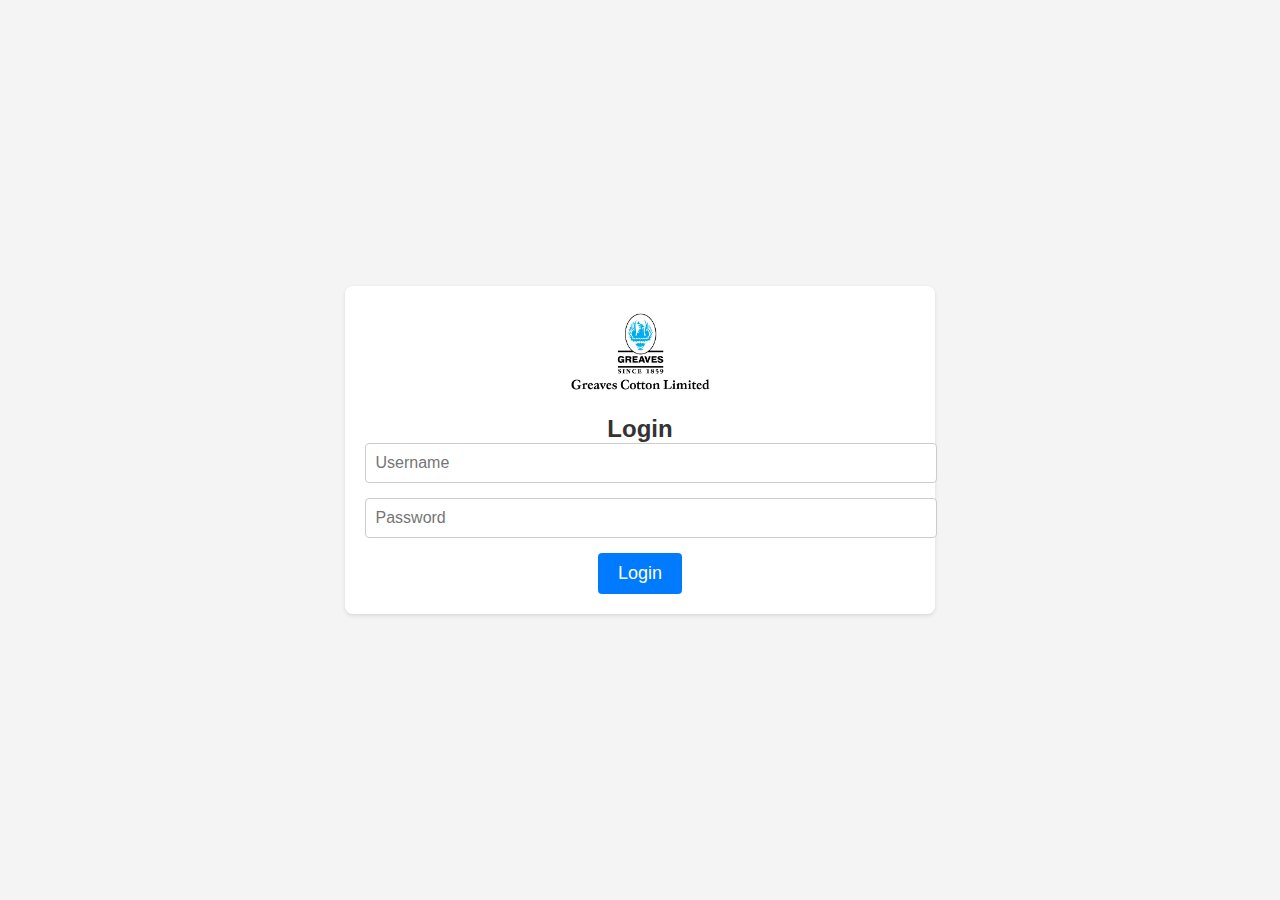
<file: GCL website/index.html>
<!DOCTYPE html>
<html lang="en">
<head>
    <meta charset="UTF-8">
    <meta name="viewport" content="width=device-width, initial-scale=1.0">
    <title>Login Page</title>
    <link rel="stylesheet" type="text/css" href="styles.css">
</head>
<body>
    <div class="login-container">
        <img src="GCL logo.jpg" alt="Greaves Cotton Limited" class="logo">
        <h1>Login</h1>
        <form id="login-form" method="post">
            <input type="text" class="input-field" name="username" placeholder="Username" required>
            <input type="password" class="input-field" name="password" placeholder="Password" required>
            <button type="submit" class="login-button">Login</button>
        </form>
    </div>

    <script>
        // Get references to HTML elements
        const usernameInput = document.querySelector('input[name="username"]');
        const passwordInput = document.querySelector('input[name="password"]');
        const loginForm = document.querySelector('#login-form'); // Use the correct form ID

        // Function to handle login
        function handleLogin(event) {
            event.preventDefault(); // Prevent the form from submitting

            const enteredUsername = usernameInput.value.toLowerCase(); // Convert to lowercase for case-insensitive comparison
            const enteredPassword = passwordInput.value.toLowerCase(); // Convert to lowercase for case-insensitive comparison

            // Define the correct credentials for manager, HR, and employee
            const credentials = {
                manager: { username: 'manager', password: 'm123', page: 'mk.html' },
                hr: { username: 'hr', password: 'h123', page: 'hk.html' },
                employee: { username: 'employee', password: 'e123', page: 'ek.html' },
            };

            // Check if the entered credentials match any of the predefined credentials
            const role = Object.keys(credentials).find(role => credentials[role].username === enteredUsername && credentials[role].password === enteredPassword);

            if (role) {
                // Redirect the user to the corresponding page based on their role
                window.location.href = credentials[role].page;
            } else {
                // Display an error message for invalid credentials
                alert('Invalid credentials. Please try again.');
            }
        }

        // Add an event listener to the form's submit event
        if (loginForm) {
            loginForm.addEventListener('submit', handleLogin);
        }
    </script>
</body>
</html>
</file>
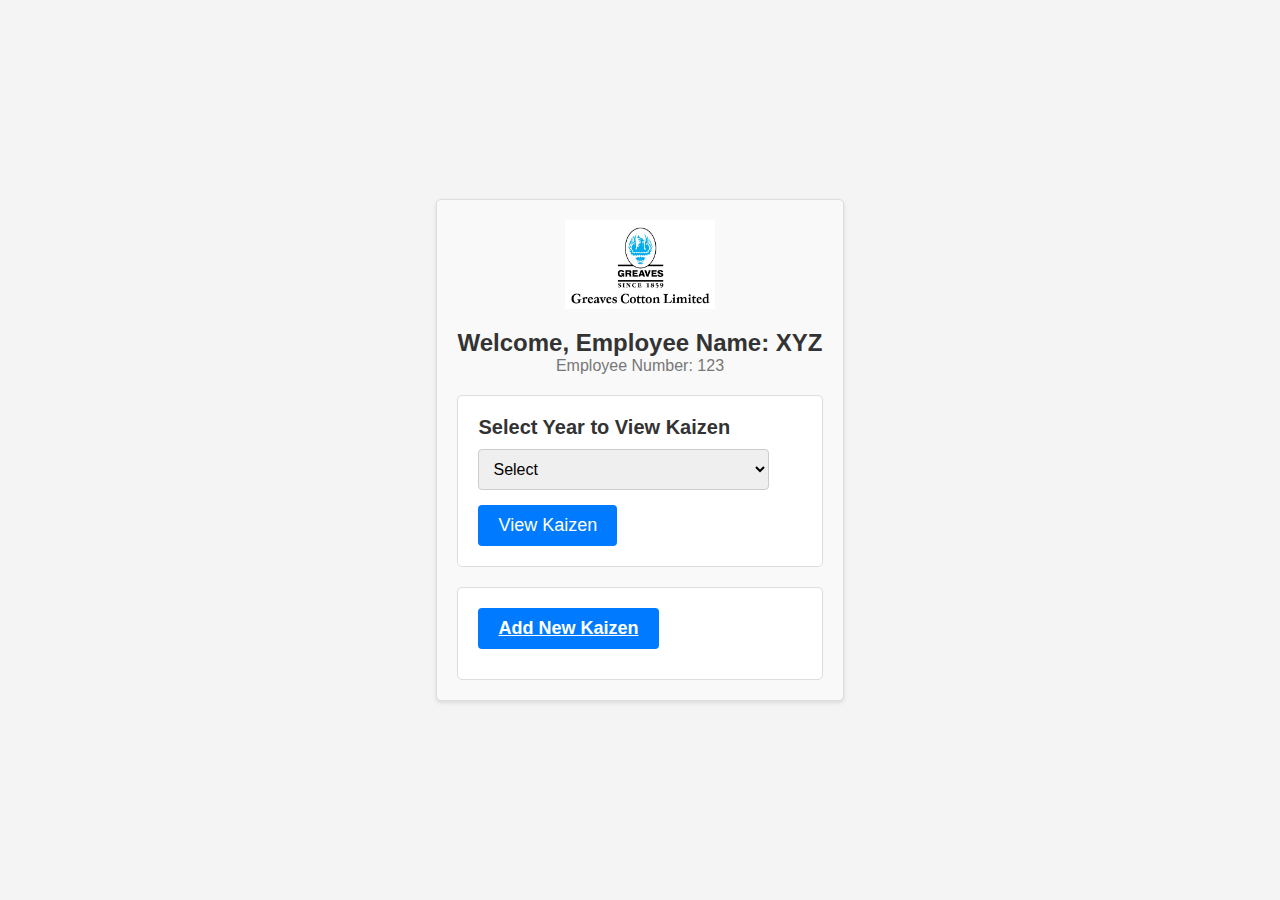
<file: GCL website/ek.html>
<!DOCTYPE html>
<html lang="en">
<head>
    <meta charset="UTF-8">
    <meta name="viewport" content="width=device-width, initial-scale=1.0">
    <title>Employee Dashboard</title>
    <link rel="stylesheet" href="styles.css">
</head>
<body>
    <div class="dashboard-container">
        <img src="GCL logo.jpg" alt="Company Logo" class="logo">
        <div class="header">
            <h1>Welcome, Employee Name: XYZ</h1>
            <p>Employee Number: 123</p>
        </div>
        <div class="section" id="year-section">
            <h2>Select Year to View Kaizen</h2>
            <select id="year-dropdown">
                <option value="" disabled selected>Select</option>
                <option value="2023">2023</option>
                <option value="2022">2022</option>
                <!-- Add more years as needed -->
            </select>
            <button class="button">View Kaizen</button>
        </div>
        <div class="section" id="kaizen-section">
            <h2 class="toggle-form button" id="toggle-kaizen-button">Add New Kaizen</h2>
            <form class="form" id="kaizen-form">       
                <label for="Kaizen-name">Kaizen Name:</label>
                <input type="text" id="Kaizen-name">
                <label for="Kaizen-type">Type of Kaizen:</label>
                <select id="Kaizen-type">
                    <option value="" disabled selected>Select</option>
                    <option value="Restorative">Restorative</option>
                    <option value="Rennovative">Rennovative</option>
                    <option value="Innovative">Innovative</option>
                    <option value="Breakthrough">Breakthrough</option>
                </select>
                <label for="Kaizen-objective">Kaizen Objective:</label>
                <select id="Kaizen-objective">
                    <option value="" disabled selected>Select</option>
                    <option value="To Eliminate Fatigue">To Eliminate Fatigue</option>
                    <option value="To Reduce Rejection Cost">To Reduce Rejection Cost</option>
                    <option value="To Reduce Consumable Cost">To Reduce Consumable Cost</option>
                    <option value="To Reduce Power Cost">To Reduce Power Cost</option>
                    <option value="To Reduce Tool Cost">To Reduce Tool Cost</option>
                    <option value="To Reduce Maintenance Spare Cost">To Reduce Maintenance Spare Cost</option>
                    <option value="To Eliminate Defect">To Eliminate Defect</option>
                    <option value="To Reduce Cycle Time">To Reduce Cycle Time</option>
                    <option value="To Reduce Takt Time">To Reduce Takt Time</option>
                    <option value="To Reduce Delivery Time">To Reduce Delivery Time</option>
                    <option value="To Eliminate Unsafe Acts">To Eliminate Unsafe Acts</option>
                    <option value="To Eliminate Unsafe Conditions">To Eliminate Unsafe Conditions</option>
                    <option value="To Eliminate Near Miss Cases">To Eliminate Near Miss Cases</option>
                    <option value="To Improve Moral of Team">To Improve Moral of Team</option>
s                                        <!-- Add other objective options as needed -->
                </select>
                <label for="Problem">Problem:</label>
                <input type="text" id="Problem">
                <label for="Idea">Idea:</label>
                <select id="Idea">
                    <option value="" disabled selected>Select</option>
                    <option value="Team Idea">Team Idea</option>
                    <option value="Individual Idea">Individual Idea</option>
                </select>
                <label for="Benefits">Benefits:</label>
                <select id="Benefits">
                    <option value="" disabled selected>Select</option>
                    <option value="P">P</option>
                    <option value="Q">Q</option>
                    <option value="C">C</option>
                    <option value="D">D</option>
                    <option value="S">S</option>
                    <option value="M">M</option>
                </select>
                <label for="Horizontal-Development">Horizontal Development:</label>
                <select id="Horizontal-Development">
                    <option value="" disabled selected>Select</option>
                    <option value="Yes">Yes</option>
                    <option value="No">No</option>
                </select>
                <div class="horizontal-development-details" id="horizontal-yes-details">
                    <label for="Horizontal-Development-Details-Yes">How to Apply:</label>
                    <input type="text" id="Horizontal-Development-Details-Yes">
                </div>
                <div class="horizontal-development-details" id="horizontal-no-details">
                    <label for="Horizontal-Development-Details-No">Why Not:</label>
                    <input type="text" id="Horizontal-Development-Details-No">
                </div>
                <button class="button">Submit Kaizen</button>
            </form>
        </div>
    </div>
    <script>
        const toggleButton = document.getElementById('toggle-kaizen-button');
        const kaizenForm = document.getElementById('kaizen-form');
        const horizontalDevelopment = document.getElementById('Horizontal-Development');
        const horizontalYesDetails = document.getElementById('horizontal-yes-details');
        const horizontalNoDetails = document.getElementById('horizontal-no-details');

        toggleButton.addEventListener('click', function() {
            kaizenForm.style.display = kaizenForm.style.display === 'none' ? 'block' : 'none';
        });

        horizontalDevelopment.addEventListener('change', function() {
            if (horizontalDevelopment.value === 'Yes') {
                horizontalYesDetails.style.display = 'block';
                horizontalNoDetails.style.display = 'none';
            } else if (horizontalDevelopment.value === 'No') {
                horizontalYesDetails.style.display = 'none';
                horizontalNoDetails.style.display = 'block';
            } else {
                horizontalYesDetails.style.display = 'none';
                horizontalNoDetails.style.display = 'none';
            }
        });
    </script>
</body>
</html>
</file>
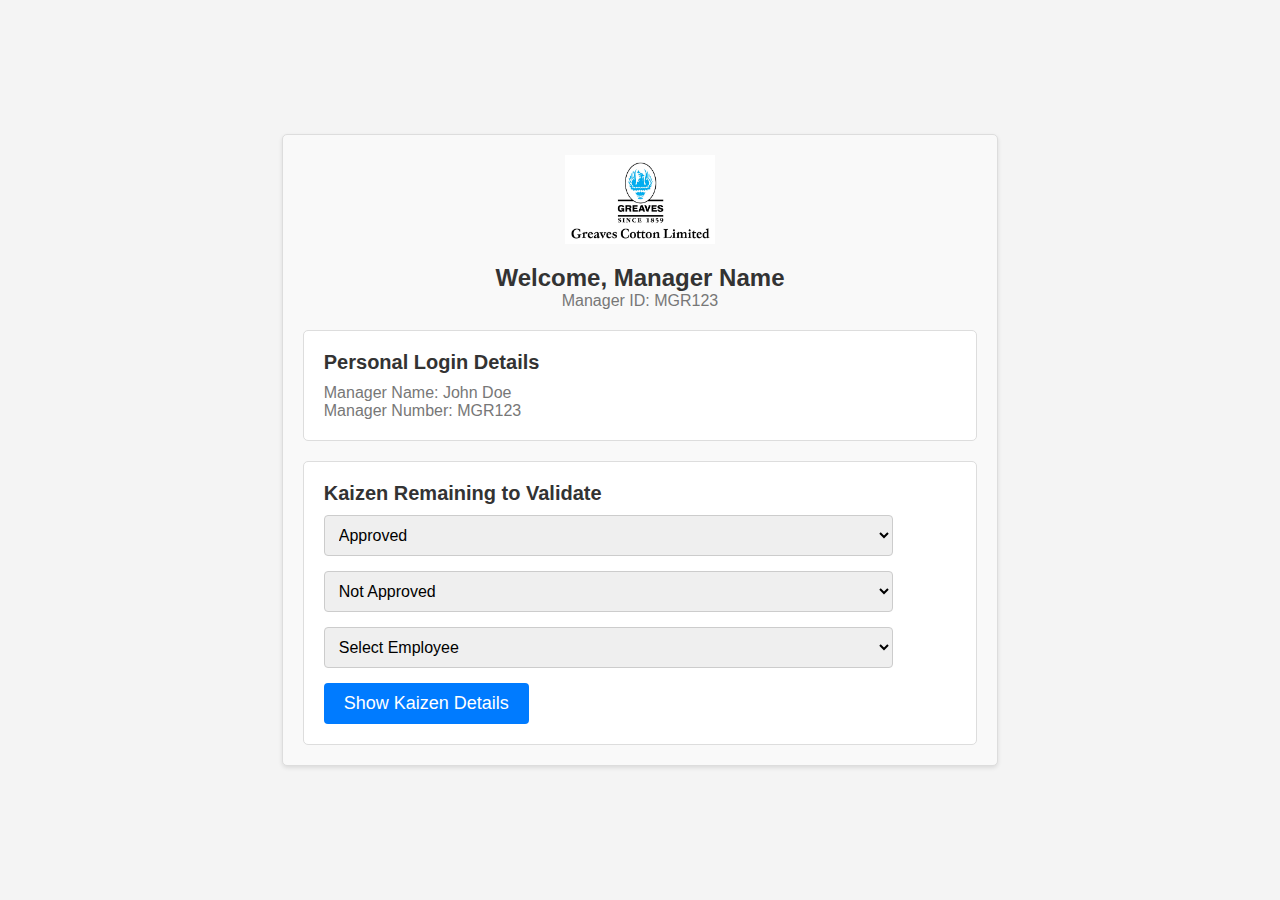
<file: GCL website/mk.html>
<!DOCTYPE html>
<html lang="en">
<head>
    <meta charset="UTF-8">
    <meta name="viewport" content="width=device-width, initial-scale=1.0">
    <title>Manager Dashboard</title>
    <link rel="stylesheet" type="text/css" href="styles.css">
</head>
<body>
    <div class="dashboard-container">
        <img src="GCL logo.jpg" alt="Company Logo" class="logo">
        <div class="header">
            <h1>Welcome, Manager Name</h1>
            <p>Manager ID: MGR123</p>
        </div>

        <div class="section">
            <h2>Personal Login Details</h2>
            <p>Manager Name: John Doe</p>
            <p>Manager Number: MGR123</p>
        </div>

        <div class="section">
            <h2>Kaizen Remaining to Validate</h2>
            <form id="kaizen-form">
                <select name="approved" required>
                    <option value="" disabled selected>Approved</option>
                    <option value="yes">Yes</option>
                    <option value="no">No</option>
                </select>
                <select name="notApproved" required>
                    <option value="" disabled selected>Not Approved</option>
                    <option value="yes">Yes</option>
                    <option value="no">No</option>
                </select>
                <select name="employee" required>
                    <option value="" disabled selected>Select Employee</option>
                    <option value="employee1">Employee 1</option>
                    <option value="employee2">Employee 2</option>
                    <option value="employee3">Employee 3</option>
                    <!-- Add more employees as needed -->
                </select>
                <button type="submit" class="button">Show Kaizen Details</button>
            </form>
            <!-- Add content to display kaizen details based on approval status and employee selection here -->
        </div>
    </div>

    <script>
        // Your JavaScript code here (if needed)
    </script>
</body>
</html>
</file>
<file: GCL website/styles.css>
/* styles.css */
body {
    background-color: #f4f4f4;
    font-family: Arial, sans-serif;
    display: flex;
    justify-content: center;
    align-items: center;
    height: 100vh;
    margin: 0;
}

.dashboard-container {
    max-width: 800px;
    margin: 0 auto;
    padding: 20px;
    background-color: #f9f9f9;
    border: 1px solid #ddd;
    box-shadow: 0 2px 4px rgba(0, 0, 0, 0.1);
    border-radius: 5px;
    
}

.logo {
    max-width: 150px;
    margin: 0 auto 20px;
    display: block;
    
}

.header {
    text-align: center;
    margin-bottom: 20px;
}

h1 {
    font-size: 24px;
    margin: 0;
    color: #333;
}

p {
    font-size: 16px;
    margin: 0;
    color: #777;
}

.section {
    margin-top: 20px;
    padding: 20px;
    background-color: #fff;
    border: 1px solid #ddd;
    border-radius: 5px;
}

h2 {
    font-size: 20px;
    margin: 0 0 10px 0;
    color: #333;
}

.button {
    background-color: #007BFF;
    color: #fff;
    border: none;
    border-radius: 4px;
    padding: 10px 20px;
    font-size: 18px;
    cursor: pointer;
    transition: background-color 0.3s;
}

.button:hover {
    background-color: #0056b3;
}

.form {
    padding: 20px;
    display: none;
}

.form label {
    display: block;
    margin-bottom: 5px;
    font-size: 16px;
    color: #333;
}

input, select {
    width: 90%; /* Set a fixed width for inputs and selects */
    padding: 10px;
    margin-bottom: 15px;
    border: 1px solid #ccc;
    border-radius: 4px;
    font-size: 16px;
}

select:disabled {
    color: #999;
}

.toggle-form {
    cursor: pointer;
    text-decoration: underline;
    color: #ffffff;
    margin-bottom: 10px;
    display: inline-block;
}

.toggle-form:hover {
    text-decoration: none;
}

.horizontal-development-details {
    display: none;
}

.container {
    width: 100%;
    padding: 20px;
    background-color: #fff;
    border: 1px solid #ddd;
    border-radius: 5px;
}

.login-container {
    text-align: center;
    background-color: #fff;
    padding: 20px;
    border-radius: 8px;
    box-shadow: 0 2px 4px rgba(0, 0, 0, 0.1);
}

.input-field {
    width: 100%;
    padding: 10px;
    margin-bottom: 15px;
    border: 1px solid #ccc;
    border-radius: 4px;
    font-size: 16px;
}

.login-button {
    background-color: #007BFF;
    color: #fff;
    border: none;
    border-radius: 4px;
    padding: 10px 20px;
    font-size: 18px;
    cursor: pointer;
}

.login-button:hover {
    background-color: #0056b3;
}
</file>
